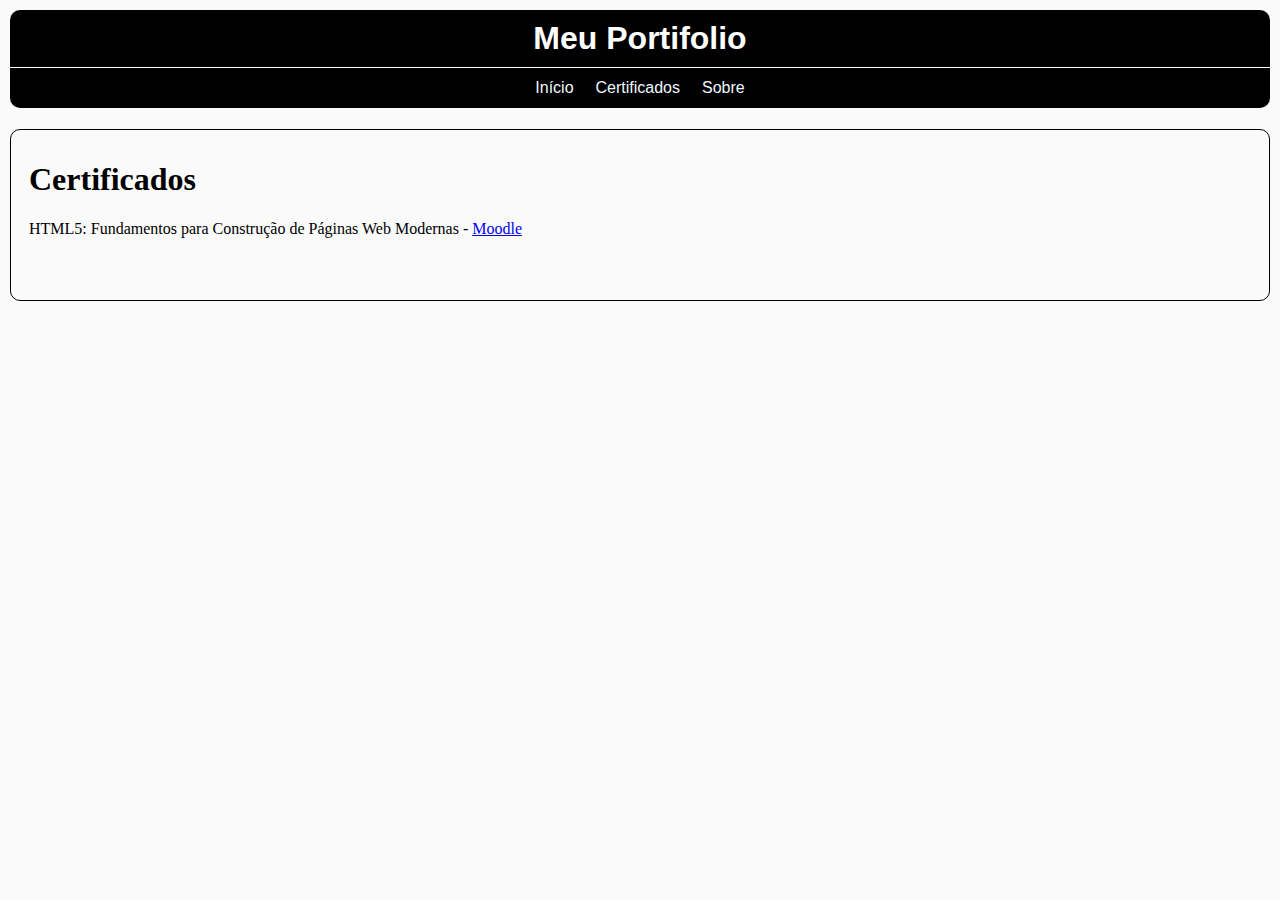
<file: index.html>
<!DOCTYPE html>
<html lang="pt-BR">

<head>
  <meta charset="UTF-8">
  <meta name="viewport" content="width=device-width, initial-scale=1.0">
  <link rel="stylesheet" type="text/css" href="css/style.css" />
  <script type="text/javascript" src="js/main.js"></script>
  <title>Meu Portifolio</title>
</head>

<body>
  <!– usar nav –>
  <nav>
    <a href="index.html" style="color:white; text-decoration: none;"><h1>Meu Portifolio</h1></a>
    <ul>
      <li onclick="irPara('menu/inicio.html')">Início</li>
      <li onclick="irPara('menu/certificados.html')">Certificados</li>
      <li onclick="irPara('menu/sobre.html')">Sobre</li>
    </ul>
  </nav>
  <iframe src="menu/certificados.html" frameborder="0"></iframe>
</body>

</html>
</file>
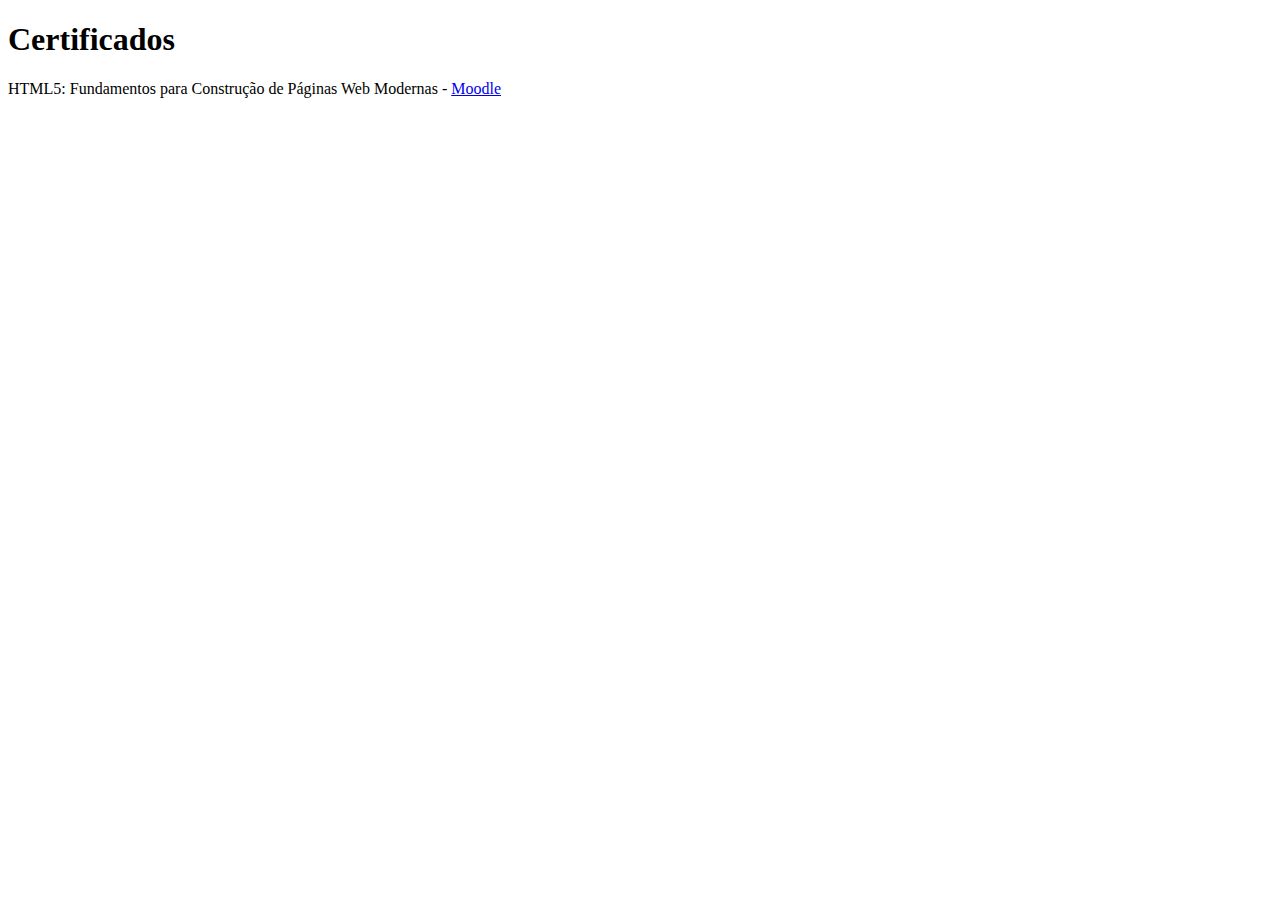
<file: menu/certificados.html>
<!DOCTYPE html>
<html lang="pt-BR">
<head>
    <meta charset="UTF-8">
    <meta name="viewport" content="width=device-width, initial-scale=1.0">
    <title>Certificados</title>
</head>
<body>
    <h1>Certificados</h1>
    <p>HTML5: Fundamentos para Construção de Páginas Web Modernas - <a href="https://moodle.ifrs.edu.br/" target="_blank">Moodle</a></p>
</body>
</html>
</file>
<file: css/style.css>
* {
    margin: 0;
    padding: 0;
    font-family: Arial, sans-serif;
}

body {
    background-color: rgb(250, 250, 250);
    /* height: 2000px; */
}

nav {
    display: flex;
    justify-content: center;
    flex-direction: column;
    margin: 10px;
}
nav h1 {
    text-align: center;
    margin: 0;
    padding: 10px;
    background-color: black;
    color: white;
    border-radius: 10px 10px 0 0;
}
nav ul {
    display: flex;
    justify-content: center;
    list-style: none;
    color: aliceblue;
    background-color: black;
    border-radius: 0 0 10px 10px;
    margin: 1px 0px;
}
nav ul li {
    padding: 10px;
    margin: 1px;
    cursor: pointer;
}
nav ul li:hover {
    background-color: rgb(50, 50, 50);
    border-radius: 10px;
}

iframe {
    border: 1px solid black;
    border-radius: 10px;
    padding: 10px;
    margin: 10px;
    width: -webkit-fill-available;
    height: -webkit-fill-available;
}
</file>
